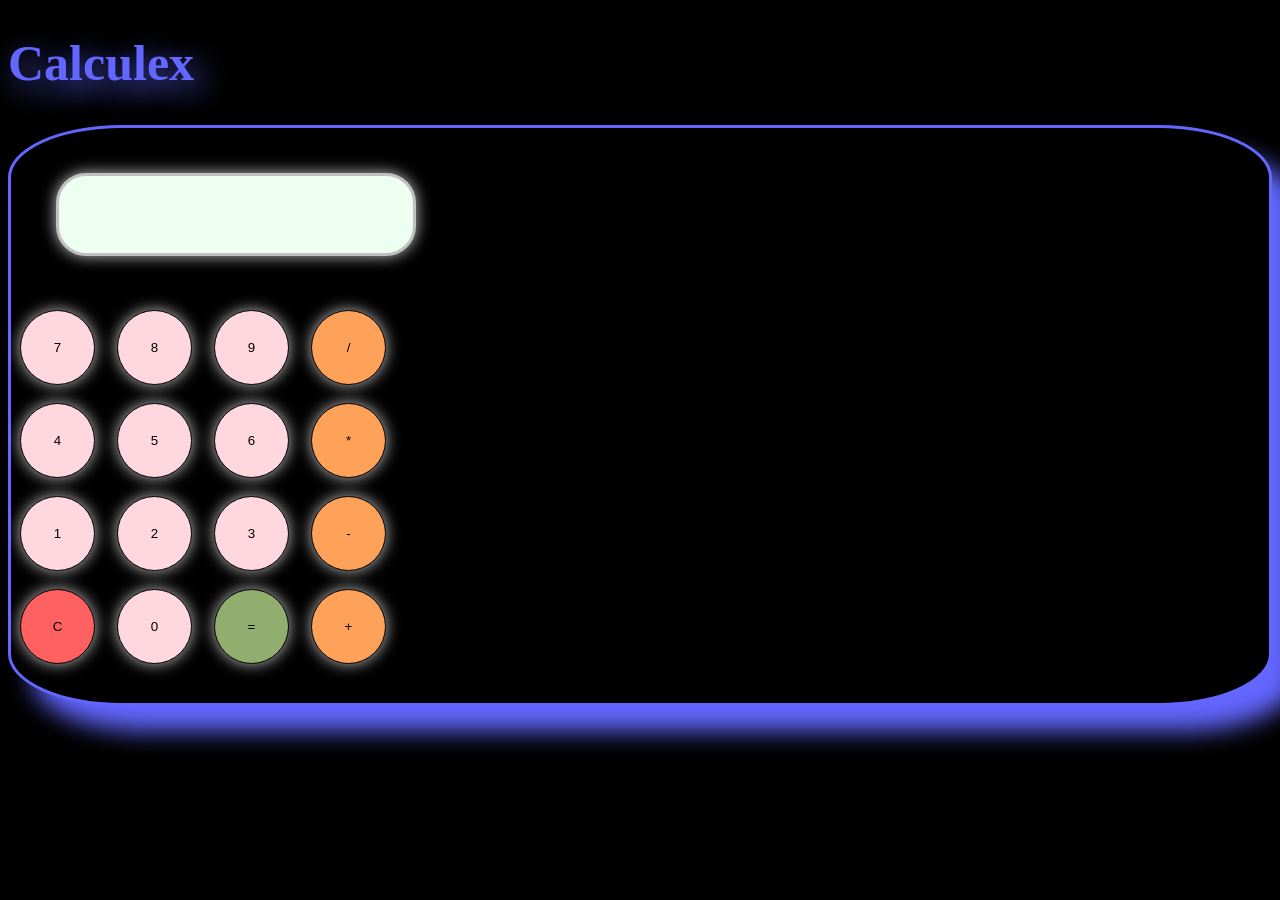
<file: 5/index.html>
<!DOCTYPE html>
<html lang="en">
<head>
    <meta charset="UTF-8">
    <meta name="viewport" content="width=device-width, initial-scale=1.0">
    <title>Calculator</title>
    <link rel="stylesheet" href="style.css">
</head>
<body>
    <h1>Calculex</h1>
    <div class="maindiv">
        <div class="displaydiv">
            <input type="text" name="" id="display" readonly>
        </div>
        <div class="buttondiv">
            <button id="seven" class="numbers">7</button>
            <button id="eight" class="numbers">8</button>
            <button id="nine" class="numbers">9</button>
            <button id="divide" class="operators">/</button><br>
            <button id="four" class="numbers">4</button>
            <button id="five" class="numbers">5</button>
            <button id="six" class="numbers">6</button>
            <button id="multiply" class="operators">*</button><br>
            <button id="one" class="numbers">1</button>
            <button id="two" class="numbers">2</button>
            <button id="three" class="numbers">3</button>
            <button id="subtract" class="operators">-</button><br>
            <button id="clear">C</button>
            <button id="zero" class="numbers">0</button>
            <button id="equals">=</button>
            <button id="add" class="operators">+</button>
        </div>
    </div>
    <script src="app.js"></script>
</body>
</html>
</file>
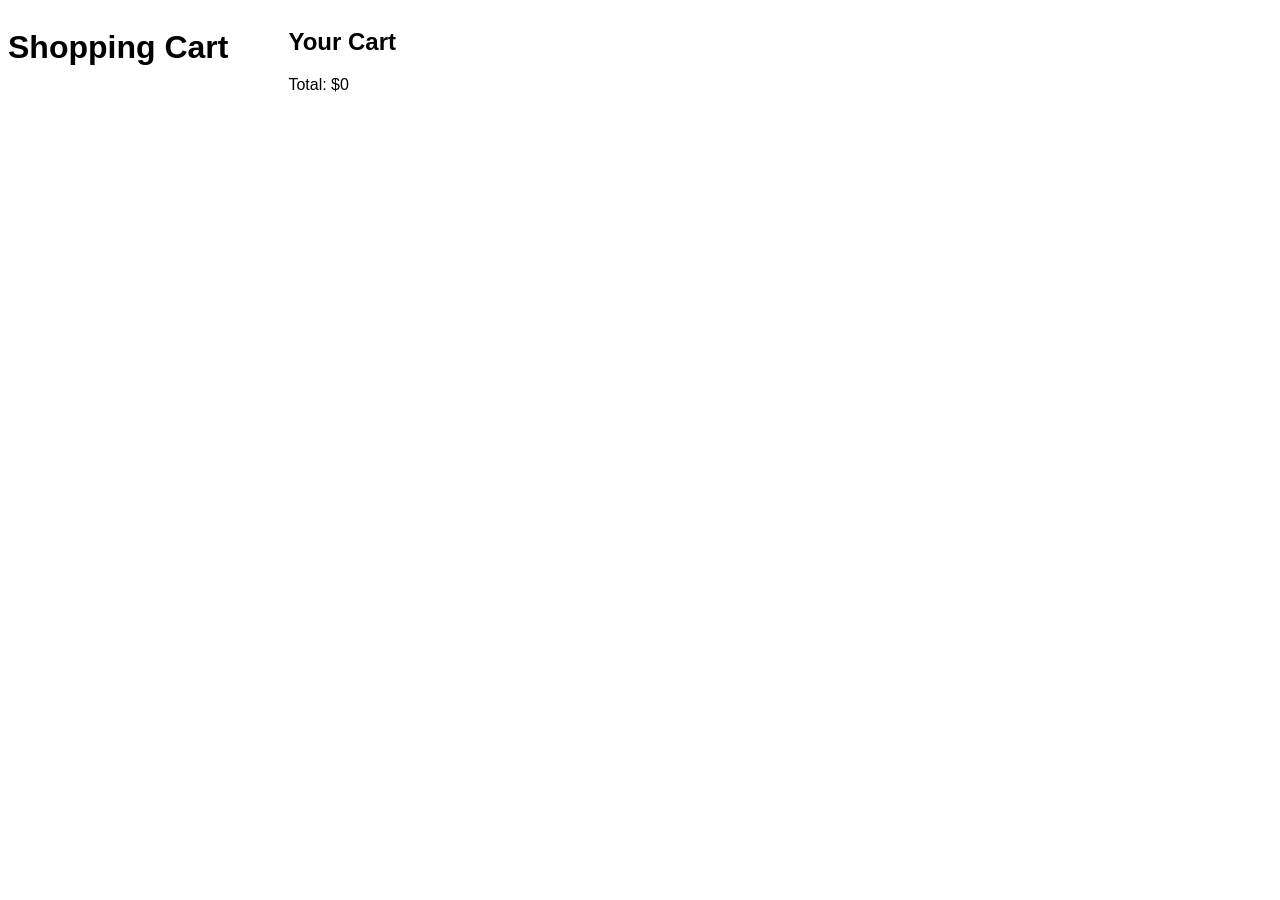
<file: 6/index.html>
<!DOCTYPE html>
<html lang="en">
<head>
    <meta charset="UTF-8">
    <meta name="viewport" content="width=device-width, initial-scale=1.0">
    <title>Shopping Cart</title>
    <link rel="stylesheet" href="style.css">
</head>
<body>
    <h1>Shopping Cart</h1>

    <section id="product-list"></section>

    <aside id="cart">
        <h2>Your Cart</h2>
        <ul id="cart-list"></ul>
        <p>Total: $<span id="total-price">0</span></p>
    </aside>
    <script src="app.js"></script>
</body>
</html>
</file>
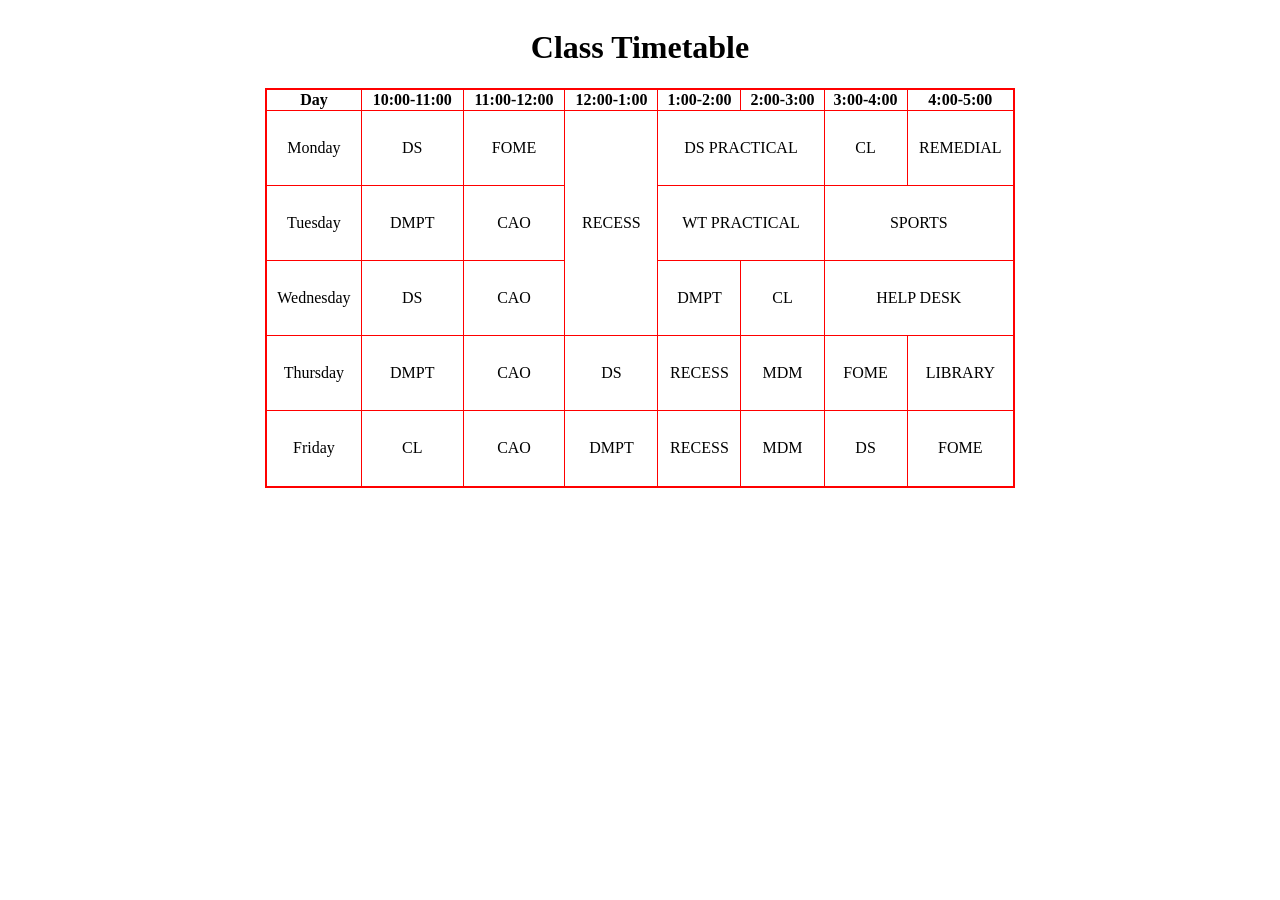
<file: 1B.html>
<!DOCTYPE html>
<html lang="en">
<head>
    <meta charset="UTF-8">
    <meta name="viewport" content="width=device-width, initial-scale=1.0">
    <title>Document</title>
    <link rel="stylesheet" href="1B.css">
</head>
<body>
    <div class="container">
        <h1>Class Timetable</h1>
        <table border="2px" id="table1">
        <thead>
                <tr class="classifier">
                    <th>Day</th>
                    <th>10:00-11:00</th>
                    <th>11:00-12:00</th>
                    <th>12:00-1:00</th>
                    <th>1:00-2:00</th>
                    <th>2:00-3:00</th>
                    <th>3:00-4:00</th>
                    <th>4:00-5:00</th>
                </tr>
        </thead>
        <tbody>
            <tr>
                <td>Monday</td>
                <td>DS</td>
                <td>FOME</td>
                <td rowspan="3">RECESS</td>
                <td colspan="2">DS PRACTICAL</td>
                <td>CL</td>
                <td>REMEDIAL</td>
            </tr>
            <tr>
                <td>Tuesday</td>
                <td>DMPT</td>
                <td>CAO</td>
                <td colspan="2">WT PRACTICAL</td>
                <td colspan="2">SPORTS</td>
            </tr>
            <tr>
                <td>Wednesday</td>
                <td>DS</td>
                <td>CAO</td>
                <td>DMPT</td>
                <td>CL</td>
                <td colspan="2">HELP DESK</td>
            </tr>
            <tr>
                <td>Thursday</td>
                <td>DMPT</td>
                <td>CAO</td>
                <td>DS</td>
                <td>RECESS</td>
                <td>MDM</td>
                <td>FOME</td>
                <td>LIBRARY</td>
            </tr>
            <tr>
                <td>Friday</td>
                <td>CL</td>
                <td>CAO</td>
                <td>DMPT</td>
                <td>RECESS</td>
                <td>MDM</td>
                <td>DS</td>
                <td>FOME</td>
            </tr>
        </tbody>
        </table>
    </div>
</body>
</html>
</file>
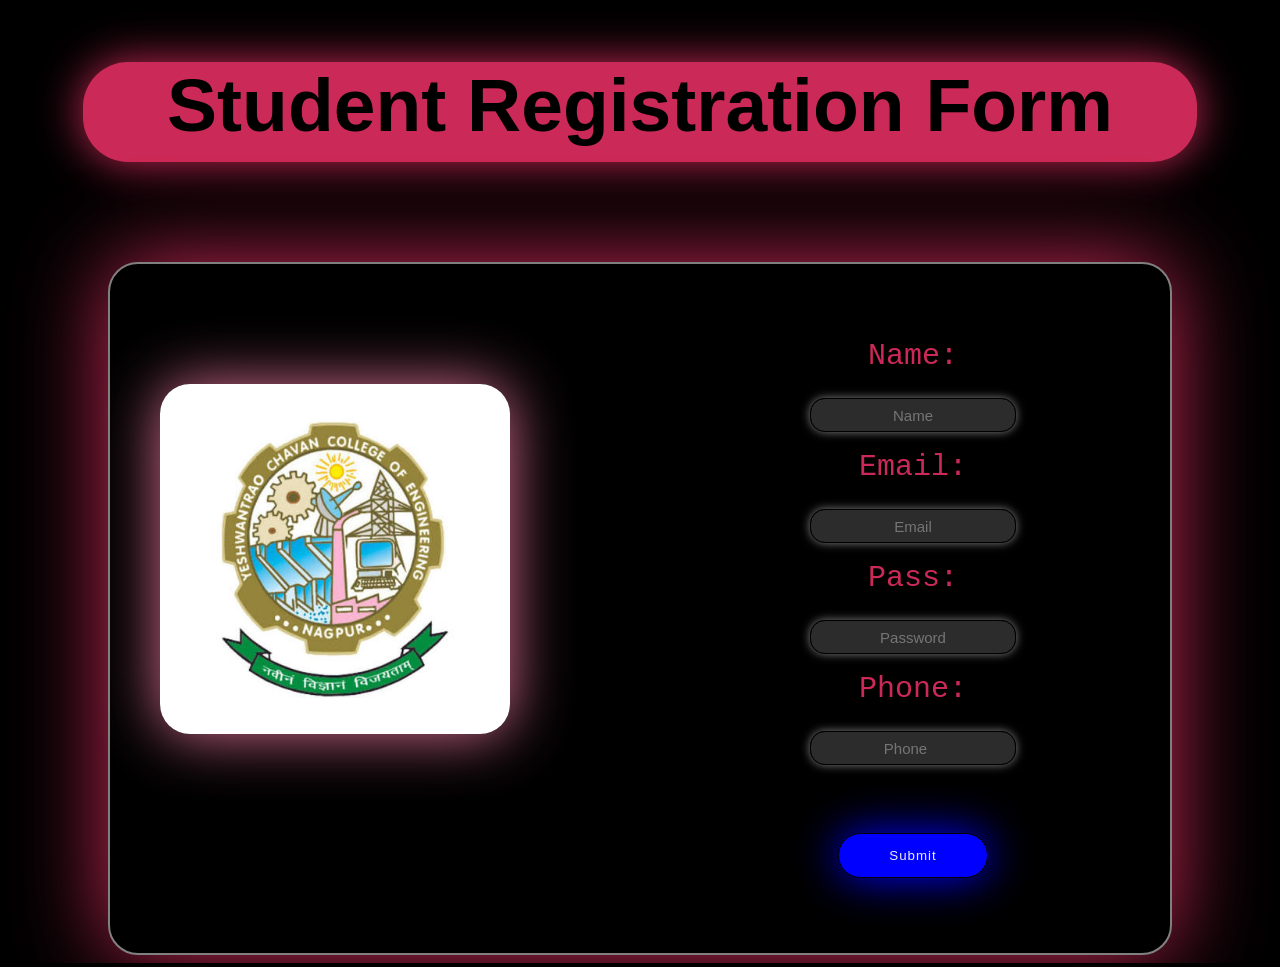
<file: form.html>
<!DOCTYPE html>
<html>
    <head>
        <link rel="stylesheet" href="form.css">
        <title>Student Registration Form</title>
    </head>
    <body>
        <h2 id="heading">Student Registration Form</h2>
        <div class="maindiv">
            <div class="imgdiv">
            <img src="YCCE Logo.jpeg" alt="schoolneon">
            </div>
        <div id="formdiv">
        <form onsubmit="validateForm(event)">
            <label for="name">Name:</label>
            <input type="text" id="name" placeholder="Name"><br><br>

            <label for="email">Email:</label>
            <input type="email" id="email" placeholder="Email"><br><br>

            <label for="password">Pass:</label>
            <input type="password" id="password" placeholder="Password"><br><br>

            <label for="phone">Phone:</label>
            <input type="number" id="phone" placeholder="Phone"><br><br>
            
            <button type="submit" id="btn1">Submit</button>
        </form>
        </div>
        </div>
        <script src="form.js"></script>
    </body>
</html>
</file>
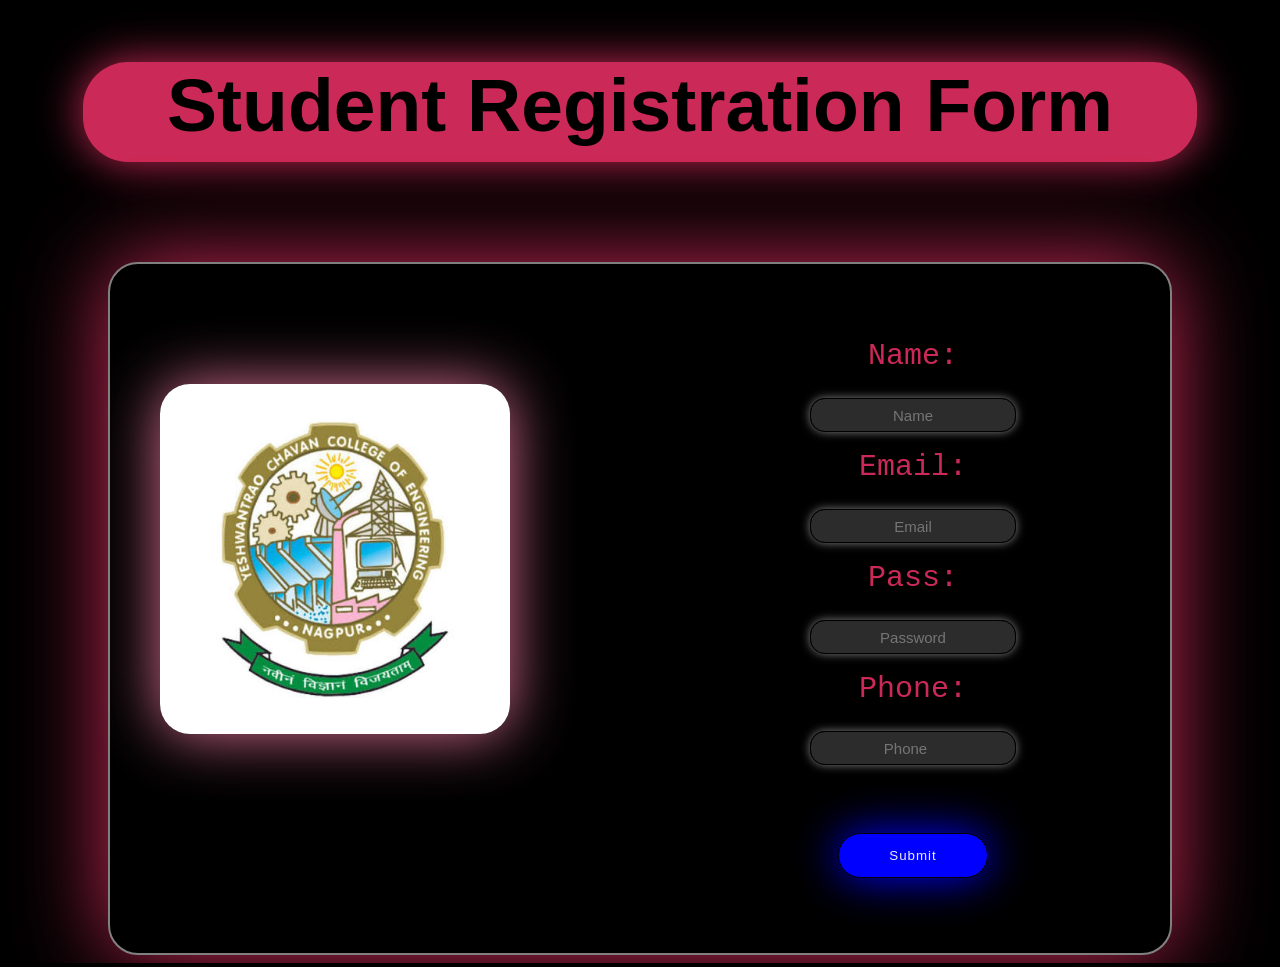
<file: 4/4.html>
<!DOCTYPE html>
<html>
    <head>
        <link rel="stylesheet" href="4.css">
        <title>Student Registration Form</title>
    </head>
    <body>
        <h2 id="heading">Student Registration Form</h2>
        <div class="maindiv">
            <div class="imgdiv">
            <img src="YCCE Logo.jpeg" alt="schoolneon">
            </div>
        <div id="formdiv">
        <form onsubmit="validateForm(event)">
            <label for="name">Name:</label>
            <input type="text" id="name" placeholder="Name"><br><br>

            <label for="email">Email:</label>
            <input type="email" id="email" placeholder="Email"><br><br>

            <label for="password">Pass:</label>
            <input type="password" id="password" placeholder="Password"><br><br>

            <label for="phone">Phone:</label>
            <input type="number" id="phone" placeholder="Phone"><br><br>
            
            <button type="submit" id="btn1">Submit</button>
        </form>
        </div>
        </div>
        <script src="4.js"></script>
    </body>
</html>
</file>
<file: 5/style.css>
*{
    justify-items: center;
    /* background-color: black; */
}
html{
    background-color: black;
}

h1{
    color: rgb(99, 103, 255);
    font-family: Cambria, Cochin, Georgia, Times, 'Times New Roman', serif;
    font-size: 50px;
    text-shadow: 9px 9px 30px rgb(99, 103, 255);
}

button{
    border: 1px solid black;
    box-shadow: 0 0 15px silver;
    height: 75px;
    width: 75px;
    border-radius: 100%;
    margin: 9px;
}

#clear{
    background-color: rgb(255, 96, 96);
    transition-duration: 0.3s;
}
#clear:hover{
    background-color: red;
    box-shadow: 0 0 20px rgb(255, 96, 96);
}

#equals{
    background-color: rgb(145, 174, 110);
    transition-duration: 0.3s;
}
#equals:hover{
    background-color: yellowgreen;
    box-shadow: 0 0 20px rgb(145, 174, 110);
}

.operators{
    background-color: rgb(255, 162, 89);
    transition-duration: 0.3s;
}
.operators:hover{
    background-color: rgb(255, 203, 86);
    box-shadow: 0 0 20px rgb(255, 162, 89);
}

.numbers{
    /* background-color: rgb(255, 220, 220); */
    background-color: rgb(255, 216, 223);
    transition-duration: 0.3s;
}
.numbers:hover{
    background-color: rgb(248, 117, 170);
    box-shadow: 0 0 20px rgb(255, 170, 184);
}
input{
    font-size: 30px;
    font-family: Cambria, Cochin, Georgia, Times, 'Times New Roman', serif;
    border: 3px solid silver;
    box-shadow: 0 0 15px silver;
    background-color: rgb(237, 255, 240);
    margin: 45px;
    border-radius: 30px;
    width: 350px;
    height: 75px;
}

.maindiv{
    border: 3px solid rgb(99, 103, 255);
    background-color: black;
    box-shadow: 25px 25px 24px rgb(99, 103, 255);
    /* box-shadow: 0 0 24px rgb(99, 103, 255); */
    padding-bottom: 30px;
    border-radius: 9%;
}


/* .buttondiv{
    background-color: grey;
}

.inputdiv{
    background-color: grey;
} */
</file>
<file: 6/style.css>
body{
    font-family: arial,sans-serif;
    display: flex;
    gap: 30px;
}

.product-card{
    border: 1px solid #ccc;
    padding: 10px;
    margin-bottom: 10px;
}
</file>
<file: 1B.css>
table{
    border: 2px solid red;
    border-collapse: collapse;
    height: 400px;
    width: 750px;
    text-align: center;
}
.container{
    display: flex;
    flex-direction: column;
    align-items: center;
}
</file>
<file: form.css>
html{
    background-color: black;
}
#heading{
    background-color: rgb(203, 41, 87);
    color: rgb(0, 0, 0);
    height: 100px;
    text-align: center;
    font-size: 75px;
    font-family:'Lucida Sans', 'Lucida Sans Regular', 'Lucida Grande', 'Lucida Sans Unicode', Geneva, Verdana, sans-serif;
    border-radius: 45px;
    margin-left: 75px;
    margin-right: 75px;
    box-shadow: 0px 0px 45px rgb(203, 41, 87);
}

#formdiv{
    display: block;
    /* background-color: rgb(221, 221, 221); */
    
    
    padding-top: 75px;
    padding-bottom: 75px;
    padding-left: 200px;
    padding-right: 200px;
    align-self: center;
    align-content: center;
    text-align: center;
    margin-left: 100px;
    margin-right: 100px;
    
}
.maindiv{
    display: flex;
    border: 2px solid grey;
    margin-top: 100px;
    border-radius: 30px;
    flex-direction: row;
    background-color: black;
    color: silver;
    margin-left: 100px;
    margin-right: 100px;
    box-shadow: 0 0 90px rgb(203, 41, 87);
}
label{
    color: silver;
}
img{
    height: 350px;
    width: 350px;
    margin-left: 50px;
    margin-top: 120px;
    margin-bottom: 75px;
    border-radius: 30px;
    box-shadow: 0 0 60px palevioletred;
    

}
body{
    
    text-align: center;
}

#btn1{
    margin-top: 50px;
    height: 45px;
    width: 150px;
    border-radius: 30px;
    color: rgb(238, 238, 238);
    background-color: blue;
    border: 1px solid rgb(0, 0, 0);
    box-shadow: 0 0 45px blue;
    font-family:Impact, Haettenschweiler, 'Arial Narrow Bold', sans-serif;
    letter-spacing: 1px;

}
#btn1:hover{
    background-color: aqua;
    color: black;
    box-shadow: 0 0 65px aqua;
    transition: 0.2s ease 0s;
}

label{
    font-size: 30px;
    font-family: monospace;
    color: rgb(203, 41, 87);
    
}
input{
    background-color: rgb(221, 221, 221, 0.2);
    border: 1px solid black;
    box-shadow: 0 0 10px grey;
    width: 200px;
    height: 30px;
    border-radius: 15px;
    color: silver;
    text-align: center;
    font-size: 15px;
    margin-top: 25px;
}
input:hover{
    box-shadow: 0 0 35px silver;
    transition: 0.2s ease 0s;
}

label:hover{
    
    /* border-radius: 60px solid white; */
    font-size: 35px;
    /* box-shadow: 0 0 15px silver; */
    /* border-radius: 15px; */
    text-shadow: 0 0 45px plum;
    transition: 0.3s ease-in-out 0s;
}

img:hover{
    box-shadow: 0 0 75px plum;
    transition: 0.4s ease-out 0.3s;
}
</file>
<file: 4/4.css>
html{
    background-color: black;
}
#heading{
    background-color: rgb(203, 41, 87);
    color: rgb(0, 0, 0);
    height: 100px;
    text-align: center;
    font-size: 75px;
    font-family:'Lucida Sans', 'Lucida Sans Regular', 'Lucida Grande', 'Lucida Sans Unicode', Geneva, Verdana, sans-serif;
    border-radius: 45px;
    margin-left: 75px;
    margin-right: 75px;
    box-shadow: 0px 0px 45px rgb(203, 41, 87);
}

#formdiv{
    display: block;
    /* background-color: rgb(221, 221, 221); */
    
    
    padding-top: 75px;
    padding-bottom: 75px;
    padding-left: 200px;
    padding-right: 200px;
    align-self: center;
    align-content: center;
    text-align: center;
    margin-left: 100px;
    margin-right: 100px;
    
}
.maindiv{
    display: flex;
    border: 2px solid grey;
    margin-top: 100px;
    border-radius: 30px;
    flex-direction: row;
    background-color: black;
    color: silver;
    margin-left: 100px;
    margin-right: 100px;
    box-shadow: 0 0 90px rgb(203, 41, 87);
}
label{
    color: silver;
}
img{
    height: 350px;
    width: 350px;
    margin-left: 50px;
    margin-top: 120px;
    margin-bottom: 75px;
    border-radius: 30px;
    box-shadow: 0 0 60px palevioletred;
    

}
body{
    
    text-align: center;
}

#btn1{
    margin-top: 50px;
    height: 45px;
    width: 150px;
    border-radius: 30px;
    color: rgb(238, 238, 238);
    background-color: blue;
    border: 1px solid rgb(0, 0, 0);
    box-shadow: 0 0 45px blue;
    font-family:Impact, Haettenschweiler, 'Arial Narrow Bold', sans-serif;
    letter-spacing: 1px;

}
#btn1:hover{
    background-color: aqua;
    color: black;
    box-shadow: 0 0 65px aqua;
    transition: 0.2s ease 0s;
}

label{
    font-size: 30px;
    font-family: monospace;
    color: rgb(203, 41, 87);
    
}
input{
    background-color: rgb(221, 221, 221, 0.2);
    border: 1px solid black;
    box-shadow: 0 0 10px grey;
    width: 200px;
    height: 30px;
    border-radius: 15px;
    color: silver;
    text-align: center;
    font-size: 15px;
    margin-top: 25px;
}
input:hover{
    box-shadow: 0 0 35px silver;
    transition: 0.2s ease 0s;
}

label:hover{
    
    /* border-radius: 60px solid white; */
    font-size: 35px;
    /* box-shadow: 0 0 15px silver; */
    /* border-radius: 15px; */
    text-shadow: 0 0 45px plum;
    transition: 0.3s ease-in-out 0s;
}

img:hover{
    box-shadow: 0 0 75px plum;
    transition: 0.4s ease-out 0.3s;
}
</file>
